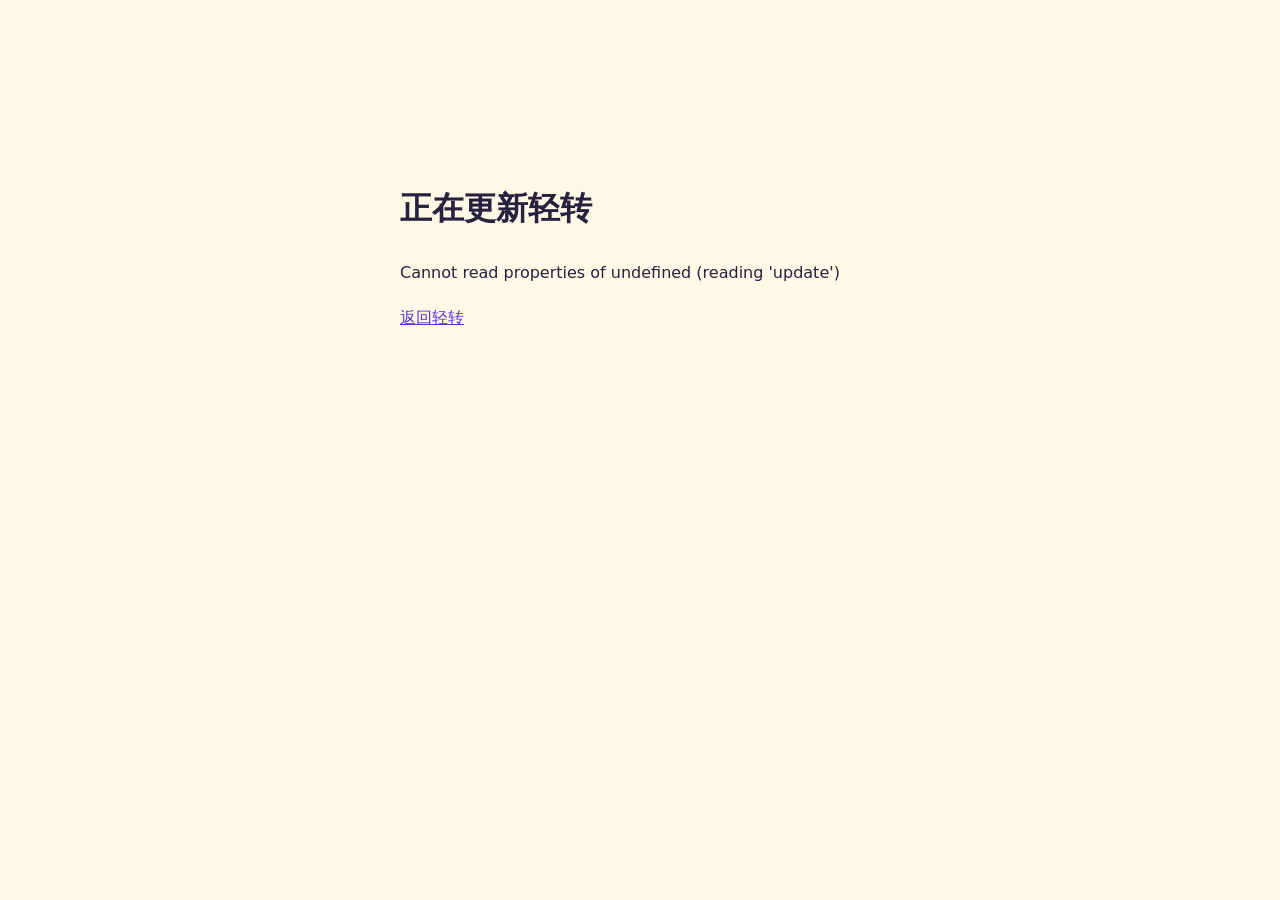
<file: web/update.html>
<!doctype html><html lang="zh-CN"><meta charset="utf-8"><meta name="viewport" content="width=device-width,initial-scale=1"><title>更新轻转</title><style>body{background:#fff8e7;color:#26213e;font:16px/1.8 system-ui;max-width:480px;margin:15vh auto;padding:24px}a{color:#5b32d6}</style><h1>正在更新轻转</h1><p id="status" role="status">正在获取最新界面，音乐和目录设置不会被删除。</p><a href="./">返回轻转</a><script type="module">
const status=document.getElementById('status');
try {
 const registration=await navigator.serviceWorker.register('./sw.js',{updateViaCache:'none'});
 await registration.update();
 const worker=registration.installing||registration.waiting;
 if(worker&&worker.state!=='activated')await new Promise((resolve,reject)=>{const timer=setTimeout(()=>reject(Error('更新较慢，请稍后刷新此页重试。')),45000);worker.addEventListener('statechange',()=>{if(worker.state==='activated'){clearTimeout(timer);resolve()}else if(worker.state==='redundant'){clearTimeout(timer);reject(Error('更新失败，请检查网络后刷新此页。'))}})});
 status.textContent='更新完成，正在返回轻转…';location.replace('./');
}catch(error){status.textContent=error.message||'暂时无法更新，请检查网络后刷新此页。'}
</script></html>
</file>
